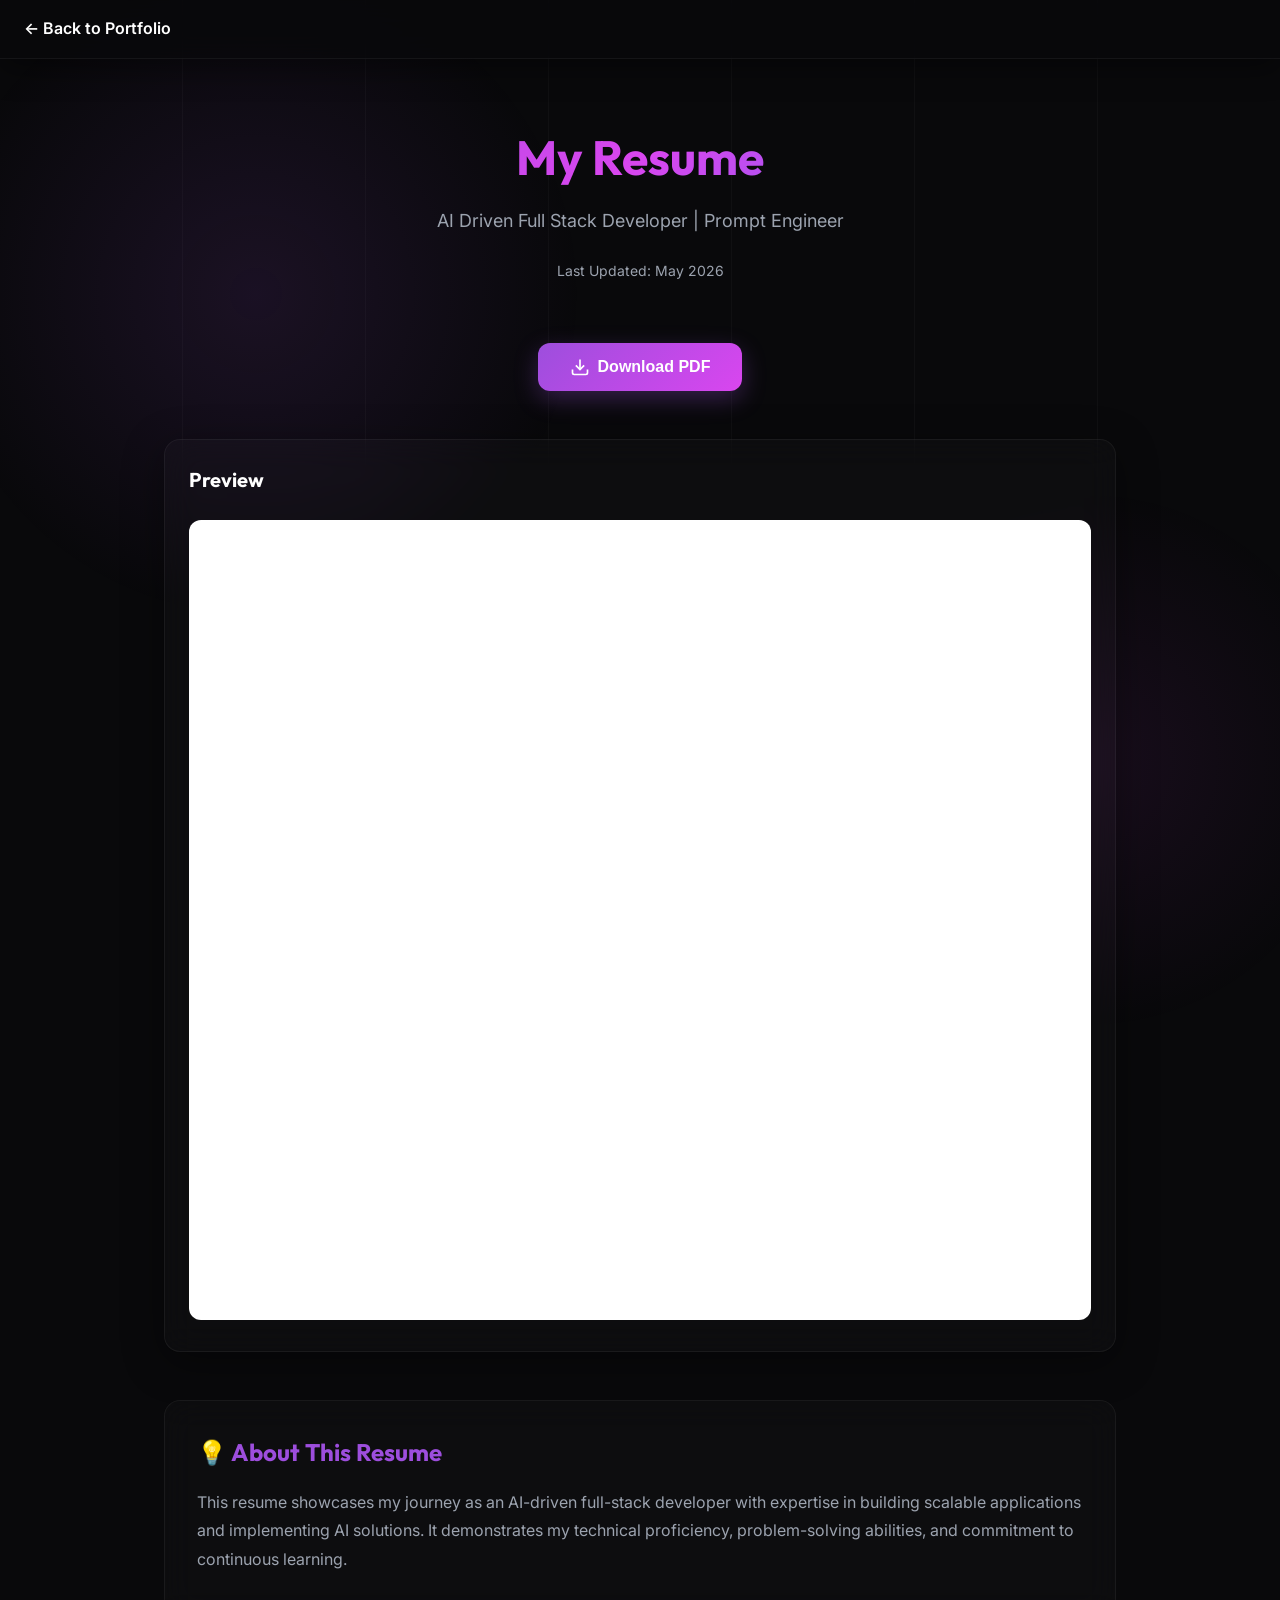
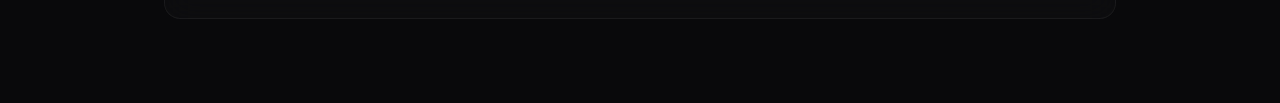
<file: resume.html>
<!DOCTYPE html>
<html lang="en">

<head>
  <meta charset="UTF-8">
  <meta name="viewport" content="width=device-width, initial-scale=1.0">
  <title>Deepak N - Resume | AI Developer</title>
  <link rel="icon" type="image/png" href="image.png">
  <link
    href="https://fonts.googleapis.com/css2?family=Outfit:wght@400;500;600;700&family=Inter:wght@400;500;600&display=swap"
    rel="stylesheet">
  <style>
    /* Reset */
    * {
      margin: 0;
      padding: 0;
      box-sizing: border-box;
    }

    :root {
      --bg-dark: #09090b;
      --text-main: #ffffff;
      --text-muted: #9ca3af;
      --primary: #9d4edd;
      --magenta: #d946ef;
      --blue-purple: #6366f1;

      --glass-bg: rgba(255, 255, 255, 0.02);
      --glass-bg-hover: rgba(255, 255, 255, 0.04);
      --glass-border: rgba(255, 255, 255, 0.05);
      --glass-border-hover: rgba(255, 255, 255, 0.15);
      --glass-border-strong: rgba(255, 255, 255, 0.2);
      --card-shadow: rgba(0, 0, 0, 0.4);

      --line-track: rgba(255, 255, 255, 0.03);
    }

    [data-theme="light"] {
      --bg-dark: #f8f9fb;
      --text-main: #1a1a1a;
      --text-muted: #555555;
      --primary: #6366f1;
      --magenta: #ec4899;
      --blue-purple: #6366f1;

      --glass-bg: rgba(255, 255, 255, 0.6);
      --glass-bg-hover: #f1f5f9;
      --glass-border: rgba(0, 0, 0, 0.05);
      --glass-border-hover: #e5e7eb;
      --glass-border-strong: #e5e7eb;
      --card-shadow: rgba(0, 0, 0, 0.04);

      --line-track: rgba(0, 0, 0, 0.02);
    }

    body {
      font-family: 'Inter', sans-serif;
      background-color: var(--bg-dark);
      color: var(--text-main);
      line-height: 1.6;
      min-height: 100vh;
    }

    h1, h2, h3 {
      font-family: 'Outfit', sans-serif;
    }

    /* Live Background Flowing Lines */
    .live-bg-lines {
      position: fixed;
      top: 0;
      left: 0;
      width: 100%;
      height: 100vh;
      z-index: -5;
      pointer-events: none;
      overflow: hidden;
      display: flex;
      justify-content: space-evenly;
    }

    .bg-line {
      width: 1px;
      height: 100%;
      background: var(--line-track);
      position: relative;
    }

    .bg-line::before {
      content: '';
      position: absolute;
      top: -150px;
      left: -0.5px;
      width: 2px;
      height: 150px;
      background: linear-gradient(to bottom, rgba(157, 78, 221, 0) 0%, rgba(217, 70, 239, 0.8) 70%, rgba(255, 255, 255, 0.9) 100%);
      animation: drop-line 6s infinite linear;
      box-shadow: 0 0 10px rgba(217, 70, 239, 0.9);
      will-change: transform;
      opacity: 0;
    }

    .bg-line:nth-child(1)::before {
      animation-delay: 1s;
      animation-duration: 8s;
      background: linear-gradient(to bottom, rgba(157, 78, 221, 0), rgba(157, 78, 221, 0.8), #fff);
      box-shadow: 0 0 10px var(--primary);
    }

    .bg-line:nth-child(2)::before {
      animation-delay: 3s;
      animation-duration: 6s;
    }

    .bg-line:nth-child(3)::before {
      animation-delay: 0s;
      animation-duration: 9s;
      background: linear-gradient(to bottom, rgba(99, 102, 241, 0), rgba(99, 102, 241, 0.8), #fff);
      box-shadow: 0 0 10px var(--blue-purple);
    }

    .bg-line:nth-child(4)::before {
      animation-delay: 4.5s;
      animation-duration: 7s;
    }

    .bg-line:nth-child(5)::before {
      animation-delay: 2s;
      animation-duration: 10s;
      background: linear-gradient(to bottom, rgba(157, 78, 221, 0), rgba(157, 78, 221, 0.8), #fff);
      box-shadow: 0 0 10px var(--primary);
    }

    .bg-line:nth-child(6)::before {
      animation-delay: 5s;
      animation-duration: 8s;
    }

    @keyframes drop-line {
      0% {
        transform: translateY(-50px);
        opacity: 0;
      }

      10% {
        opacity: 1;
      }

      65% {
        opacity: 1;
      }

      70% {
        transform: translateY(calc(100vh + 150px));
        opacity: 0;
      }

      100% {
        transform: translateY(calc(100vh + 150px));
        opacity: 0;
      }
    }

    /* Ambient Glows */
    .glow-top-left {
      position: absolute;
      top: -10%;
      left: -10%;
      width: 60vw;
      height: 60vw;
      background: radial-gradient(circle, rgba(157, 78, 221, 0.12) 0%, rgba(9, 9, 11, 0) 60%);
      z-index: -1;
      pointer-events: none;
    }

    .glow-bottom-right {
      position: absolute;
      bottom: -20%;
      right: -10%;
      width: 50vw;
      height: 50vw;
      background: radial-gradient(circle, rgba(217, 70, 239, 0.08) 0%, rgba(9, 9, 11, 0) 60%);
      z-index: -1;
      pointer-events: none;
    }

    /* Header Navigation */
    header {
      position: sticky;
      top: 0;
      z-index: 100;
      backdrop-filter: blur(16px);
      -webkit-backdrop-filter: blur(16px);
      background: rgba(9, 9, 11, 0.75);
      border-bottom: 1px solid rgba(255, 255, 255, 0.05);
      padding: 16px 24px;
      box-shadow: 0 10px 30px rgba(0, 0, 0, 0.4);
    }

    header a {
      color: var(--text-main);
      text-decoration: none;
      font-weight: 600;
      font-size: 16px;
      transition: color 0.3s ease;
    }

    header a:hover {
      color: var(--primary);
    }

    /* Main Container */
    .container {
      max-width: 1000px;
      margin: 0 auto;
      padding: 60px 24px;
    }

    /* Resume Header */
    .resume-header {
      text-align: center;
      margin-bottom: 60px;
      animation: fadeInUp 0.8s ease-out;
    }

    .resume-header h1 {
      font-size: 48px;
      margin-bottom: 12px;
      background: linear-gradient(135deg, var(--primary), var(--magenta), var(--blue-purple));
      -webkit-background-clip: text;
      -webkit-text-fill-color: transparent;
      background-clip: text;
    }

    .resume-header p {
      font-size: 18px;
      color: var(--text-muted);
      margin-bottom: 24px;
    }

    /* Action Buttons */
    .button-group {
      display: flex;
      gap: 16px;
      justify-content: center;
      flex-wrap: wrap;
      margin-bottom: 48px;
    }

    .btn {
      padding: 14px 32px;
      border-radius: 12px;
      font-weight: 600;
      font-size: 16px;
      cursor: pointer;
      transition: all 0.3s ease;
      text-decoration: none;
      display: inline-flex;
      align-items: center;
      gap: 8px;
      border: none;
    }

    .btn-download {
      background: linear-gradient(135deg, var(--primary), var(--magenta));
      color: white;
      box-shadow: 0 8px 24px rgba(157, 78, 221, 0.3);
    }

    .btn-download:hover {
      transform: translateY(-2px);
      box-shadow: 0 12px 32px rgba(157, 78, 221, 0.4);
    }

    .btn-back {
      background: var(--glass-bg);
      color: var(--text-main);
      border: 1px solid var(--glass-border-strong);
    }

    .btn-back:hover {
      background: var(--glass-bg-hover);
      border-color: var(--glass-border-hover);
      color: var(--primary);
    }

    /* Resume Viewer Section */
    .resume-viewer {
      background: var(--glass-bg);
      border: 1px solid var(--glass-border);
      border-radius: 16px;
      padding: 24px;
      backdrop-filter: blur(16px);
      -webkit-backdrop-filter: blur(16px);
      box-shadow: 0 10px 40px var(--card-shadow);
      margin-bottom: 48px;
    }

    .resume-frame {
      width: 100%;
      height: 800px;
      border-radius: 12px;
      border: 1px solid var(--glass-border);
      background: white;
    }

    /* Info Cards */
    .info-section {
      background: var(--glass-bg);
      border: 1px solid var(--glass-border);
      border-radius: 16px;
      padding: 32px;
      backdrop-filter: blur(16px);
      -webkit-backdrop-filter: blur(16px);
      margin-bottom: 24px;
    }

    .info-section h2 {
      font-size: 24px;
      margin-bottom: 16px;
      color: var(--primary);
    }

    .info-section p {
      color: var(--text-muted);
      line-height: 1.8;
      margin-bottom: 12px;
    }

    /* Icon */
    .icon {
      width: 20px;
      height: 20px;
      display: inline-block;
    }

    /* Animations */
    @keyframes fadeInUp {
      from {
        opacity: 0;
        transform: translateY(30px);
      }
      to {
        opacity: 1;
        transform: translateY(0);
      }
    }

    /* Responsive Design */
    @media (max-width: 768px) {
      .container {
        padding: 40px 16px;
      }

      .resume-header h1 {
        font-size: 32px;
      }

      .resume-header p {
        font-size: 16px;
      }

      .button-group {
        flex-direction: column;
      }

      .btn {
        width: 100%;
        justify-content: center;
      }

      .resume-frame {
        height: 600px;
      }

      .info-section {
        padding: 20px;
      }
    }

    /* Light mode adjustments */
    [data-theme="light"] .resume-frame {
      background: white;
      border-color: rgba(0, 0, 0, 0.05);
    }

    [data-theme="light"] header {
      background: rgba(255, 255, 255, 0.7);
      border-bottom-color: rgba(0, 0, 0, 0.05);
    }
  </style>
</head>

<body>
  <!-- Background Lines -->
  <div class="live-bg-lines">
    <div class="bg-line"></div>
    <div class="bg-line"></div>
    <div class="bg-line"></div>
    <div class="bg-line"></div>
    <div class="bg-line"></div>
    <div class="bg-line"></div>
  </div>

  <!-- Glows -->
  <div class="glow-top-left"></div>
  <div class="glow-bottom-right"></div>

  <!-- Header Navigation -->
  <header>
    <a href="index.html">← Back to Portfolio</a>
  </header>

  <!-- Main Container -->
  <div class="container">
    <!-- Resume Header -->
    <div class="resume-header">
      <h1>My Resume</h1>
      <p>AI Driven Full Stack Developer | Prompt Engineer</p>
      <p style="font-size: 14px; color: var(--text-muted); margin-top: 8px;">Last Updated: May 2026</p>
    </div>

    <!-- Action Buttons -->
    <div class="button-group">
      <button class="btn btn-download" onclick="downloadResume()">
        <svg class="icon" viewBox="0 0 24 24" fill="none" stroke="currentColor" stroke-width="2">
          <path d="M21 15v4a2 2 0 0 1-2 2H5a2 2 0 0 1-2-2v-4"></path>
          <polyline points="7 10 12 15 17 10"></polyline>
          <line x1="12" y1="15" x2="12" y2="3"></line>
        </svg>
        Download PDF
      </button>
    </div>

    <!-- PDF Viewer Section -->
    <div class="resume-viewer">
      <h2 style="margin-bottom: 24px; font-size: 20px;">Preview</h2>
      <iframe class="resume-frame" src="Deepak_N_Resume.pdf" type="application/pdf"></iframe>
    </div>

    <!-- Additional Info -->
    <div class="info-section">
      <h2>💡 About This Resume</h2>
      <p>This resume showcases my journey as an AI-driven full-stack developer with expertise in building scalable applications and implementing AI solutions. It demonstrates my technical proficiency, problem-solving abilities, and commitment to continuous learning.</p>
    </div>
  </div>

  <script>
    // Download Resume Function
    function downloadResume() {
      const link = document.createElement('a');
      link.href = 'Deepak_N_Resume.pdf';
      link.download = 'Deepak_N_Resume.pdf';
      document.body.appendChild(link);
      link.click();
      document.body.removeChild(link);
    }

    // Theme Toggle (if implemented in main site)
    function applyTheme() {
      const savedTheme = localStorage.getItem('theme') || 'dark';
      document.documentElement.setAttribute('data-theme', savedTheme);
    }

    // Apply theme on page load
    applyTheme();

    // Listen for theme changes
    window.addEventListener('storage', (e) => {
      if (e.key === 'theme') {
        applyTheme();
      }
    });
  </script>
</body>

</html>
</file>
